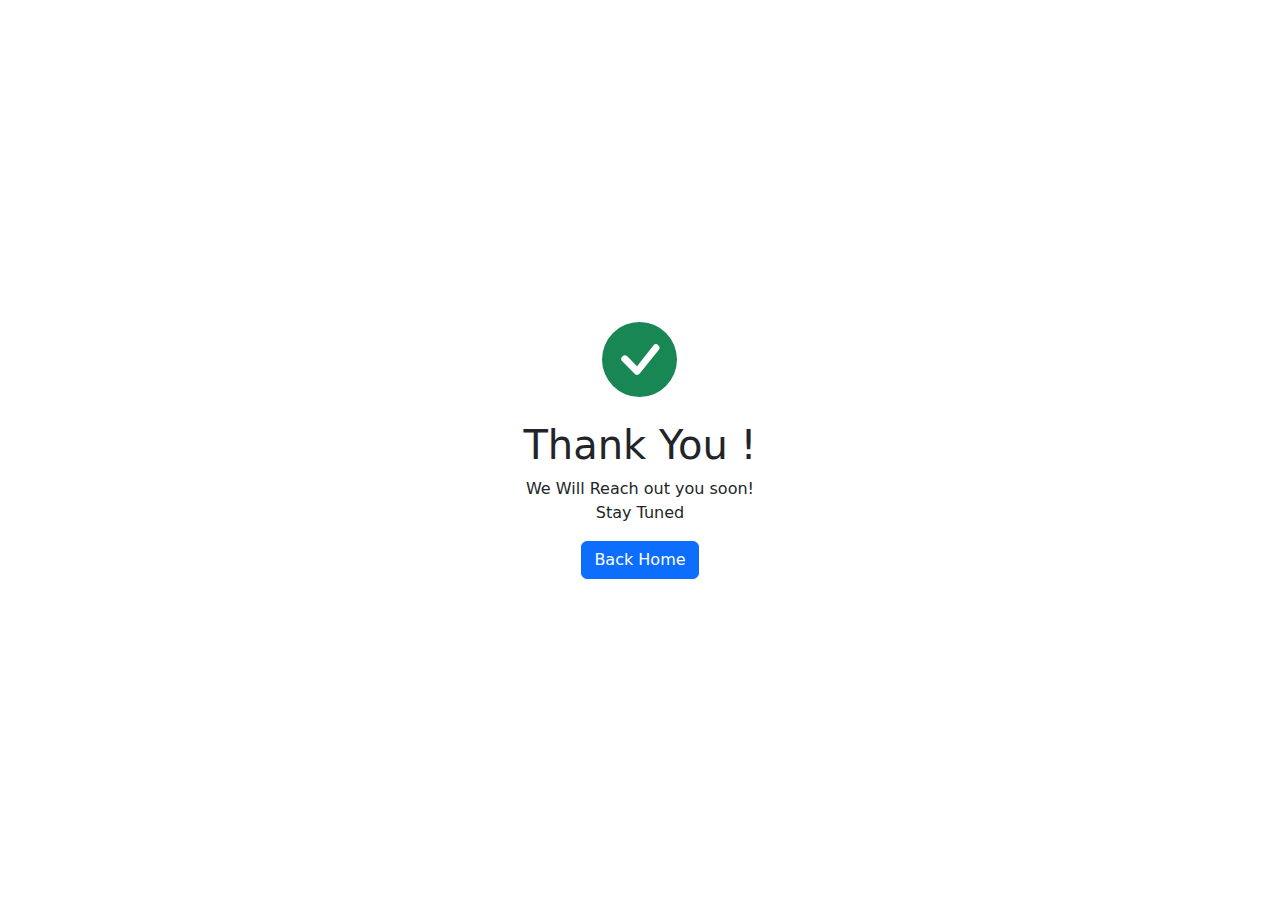
<file: thank_you/thank_you.html>
<!DOCTYPE html>
<html lang="en">

    <head>
        <meta charset="UTF-8">
        <meta http-equiv="X-UA-Compatible" content="IE=edge">
        <meta name="viewport" content="width=device-width, initial-scale=1.0">
        <title>Thank you page</title>
        <link href="https://cdn.jsdelivr.net/npm/bootstrap@5.2.0/dist/css/bootstrap.min.css" rel="stylesheet">
    </head>

    <body>
        <div class="vh-100 d-flex justify-content-center align-items-center">
            <div>
                <div class="mb-4 text-center">
                    <svg xmlns="http://www.w3.org/2000/svg" class="text-success" width="75" height="75"
                        fill="currentColor" class="bi bi-check-circle-fill" viewBox="0 0 16 16">
                        <path
                            d="M16 8A8 8 0 1 1 0 8a8 8 0 0 1 16 0zm-3.97-3.03a.75.75 0 0 0-1.08.022L7.477 9.417 5.384 7.323a.75.75 0 0 0-1.06 1.06L6.97 11.03a.75.75 0 0 0 1.079-.02l3.992-4.99a.75.75 0 0 0-.01-1.05z" />
                    </svg>
                </div>
                <div class="text-center">
                    <h1>Thank You !</h1>
                    <p>We Will Reach out you soon! </br>
                    Stay Tuned </p>
                    <button class="btn btn-primary">Back Home</button>
                </div>
            </div>
    </body>

</html>
</file>
